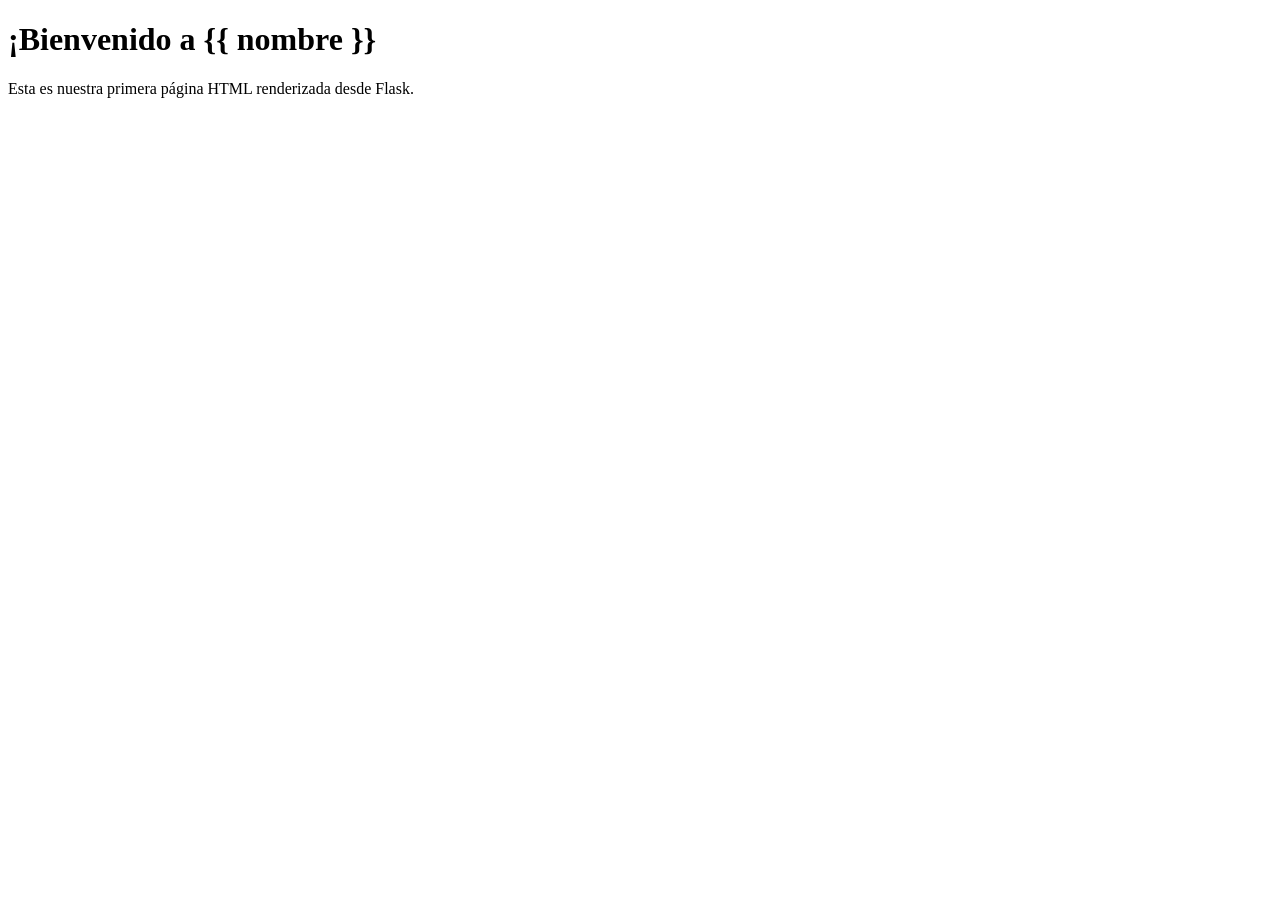
<file: python/flask/fundamentos/06_motor_pantillas_jinja2/templates/index.html>
<!DOCTYPE html>
<html lang="es">

<head>

    <meta charset="UTF-8">

    <meta name="viewport" content="width=device-width, initial-scale=1.0">

    <title>Mi primera plantilla Flask</title>

</head>

<body>

    <h1>¡Bienvenido a {{ nombre }}</h1>

    <p>Esta es nuestra primera página HTML renderizada desde Flask.</p>

</body>

</html>
</file>
